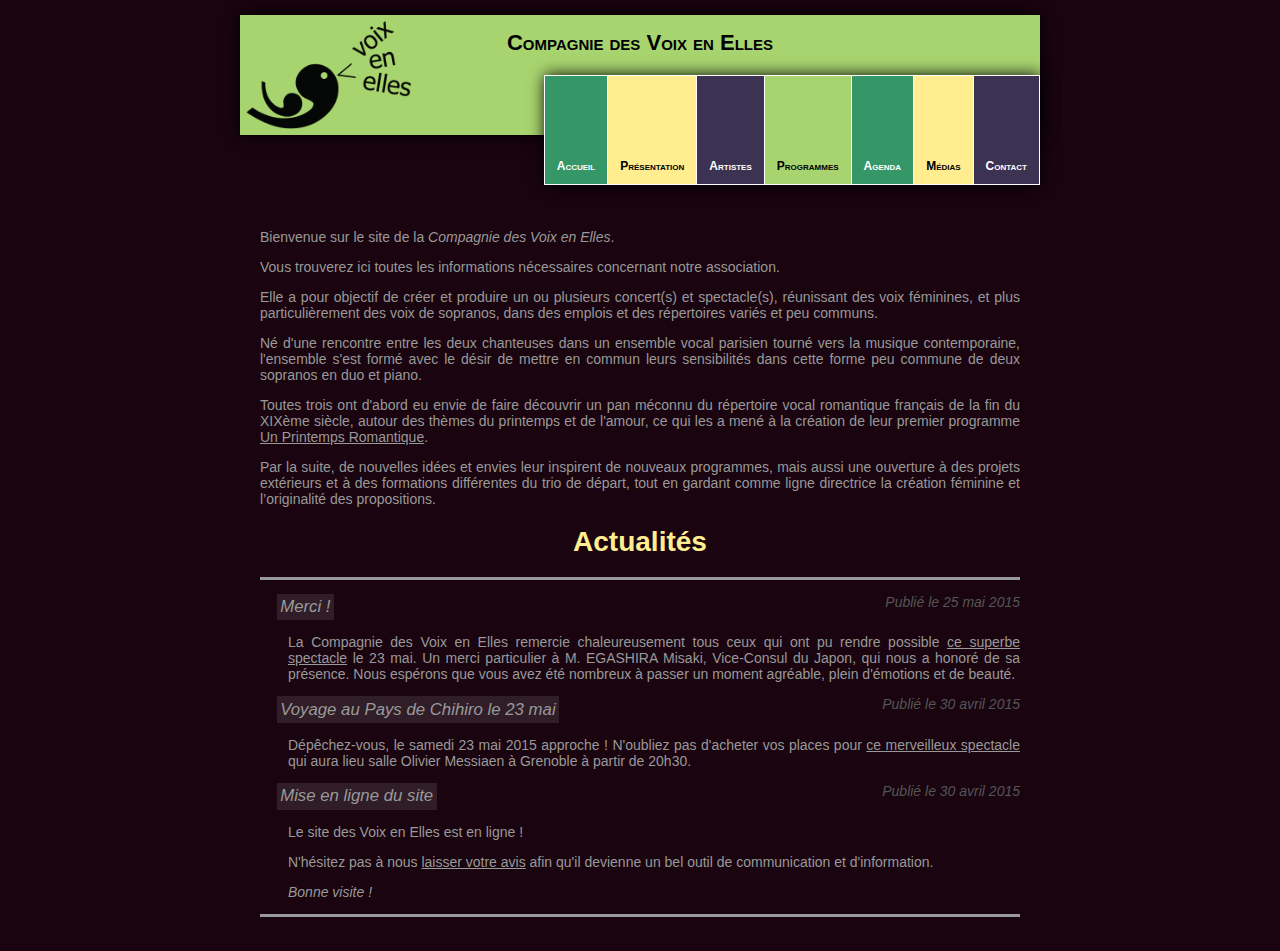
<file: index.html>
<!DOCTYPE html>
<html lang="fr-FR">
<head>
	<meta charset="UTF-8">
	<meta name="description" content="site de présentation de l'association Compagnie des Voix en Elles" />
	<meta name="author" content="Lionel Orry" />
	<meta name="keywords" content="Voix en Elles,association,musique,chant,lyrique,piano" />
	<title>Compagnie des Voix en Elles</title>
	<link rel="stylesheet" href="default.css" />
	<style type="text/css">
	</style>
	<script>
  (function(i,s,o,g,r,a,m){i['GoogleAnalyticsObject']=r;i[r]=i[r]||function(){
  (i[r].q=i[r].q||[]).push(arguments)},i[r].l=1*new Date();a=s.createElement(o),
  m=s.getElementsByTagName(o)[0];a.async=1;a.src=g;m.parentNode.insertBefore(a,m)
  })(window,document,'script','//www.google-analytics.com/analytics.js','ga');

  ga('create', 'UA-12624015-3', 'auto');
  ga('send', 'pageview');
	</script>
</head>
<body>
	<header class="menu">
		<a href="index.html"><img id="logo" src="logo_vee.png" alt="Logo VoixEnElles"></a>
		<nav>
			<a id="menu-1" href="index.html">Accueil</a>
			<a id="menu-2" href="presentation.html">Présentation</a>
			<a id="menu-3" href="artistes.html">Artistes</a>
			<a id="menu-4" href="programmes.html">Programmes</a>
			<a id="menu-5" href="agenda.html">Agenda</a>
			<a id="menu-6" href="medias.html">Médias</a>
			<a id="menu-7" href="contact.html">Contact</a>
		</nav>
		<p>Compagnie des Voix en Elles</p>
	</header>
	<div class="container">
		<section>
			<p>Bienvenue sur le site de la <em>Compagnie des Voix en Elles</em>.</p>
			<p>Vous trouverez ici toutes les informations nécessaires concernant notre association.</p>
			<p>Elle a pour objectif de créer et produire un ou plusieurs concert(s)
			et spectacle(s), réunissant des voix féminines, et plus particulièrement des voix
			de sopranos, dans des emplois et des répertoires variés et peu communs.</p>
			<p>Né d'une rencontre entre les deux chanteuses dans un ensemble vocal parisien
			tourné vers la musique contemporaine, l'ensemble s'est formé avec le désir
			de mettre en commun leurs sensibilités dans cette forme peu commune de
			deux sopranos en duo et piano.</p>
			<p>Toutes trois ont d'abord eu envie de faire découvrir un pan méconnu du répertoire vocal
			romantique français de la fin du XIXème siècle, autour des thèmes du printemps et de
			l'amour, ce qui les  a mené à la création de leur premier programme
			<a href="programmes.html">Un Printemps Romantique</a>.</p>
			<p>Par la suite, de nouvelles idées et envies leur inspirent de nouveaux programmes,
			mais aussi une ouverture à des projets extérieurs et à des formations différentes
			du trio de départ, tout en gardant comme ligne directrice la création féminine
			et l’originalité des propositions.</p>

		</section>
		<section class="news">
		<h1>Actualités</h1>
			<hr />
			<article>
				<div class="newstitle">Merci !</div>
				<span class="date">Publié le 25 mai 2015</span>
				<p>La Compagnie des Voix en Elles remercie chaleureusement tous ceux qui ont pu
				rendre possible <a href="agenda.html#chihiro-2015">ce superbe spectacle</a> le 23 mai.
				Un merci particulier à M. EGASHIRA Misaki, Vice-Consul du Japon, qui nous a honoré de
				sa présence. Nous espérons que vous avez été nombreux à passer un moment agréable,
				plein d'émotions et de beauté.
				</p>
			</article>
			<article>
				<div class="newstitle">Voyage au Pays de Chihiro le 23 mai</div>
				<span class="date">Publié le 30 avril 2015</span>
				<p>Dépêchez-vous, le samedi 23 mai 2015 approche ! N'oubliez pas d'acheter
				vos places pour <a href="agenda.html#chihiro-2015">ce merveilleux spectacle</a> qui aura
				lieu salle Olivier Messiaen à Grenoble à partir de 20h30.
				</p>
			</article>
			<article>
				<div class="newstitle">Mise en ligne du site</div>
				<span class="date">Publié le 30 avril 2015</span>
				<p>Le site des Voix en Elles est en ligne !</p>
				<p>N'hésitez pas à nous <a href="contact.html">laisser votre avis</a>
				afin qu'il devienne un bel outil de communication et d'information.</p>
				<p><em>Bonne visite !</em></p>
			</article>
			<hr />
		</section>
		<aside>
		</aside>
	</div>
</body>
</html>
</file>
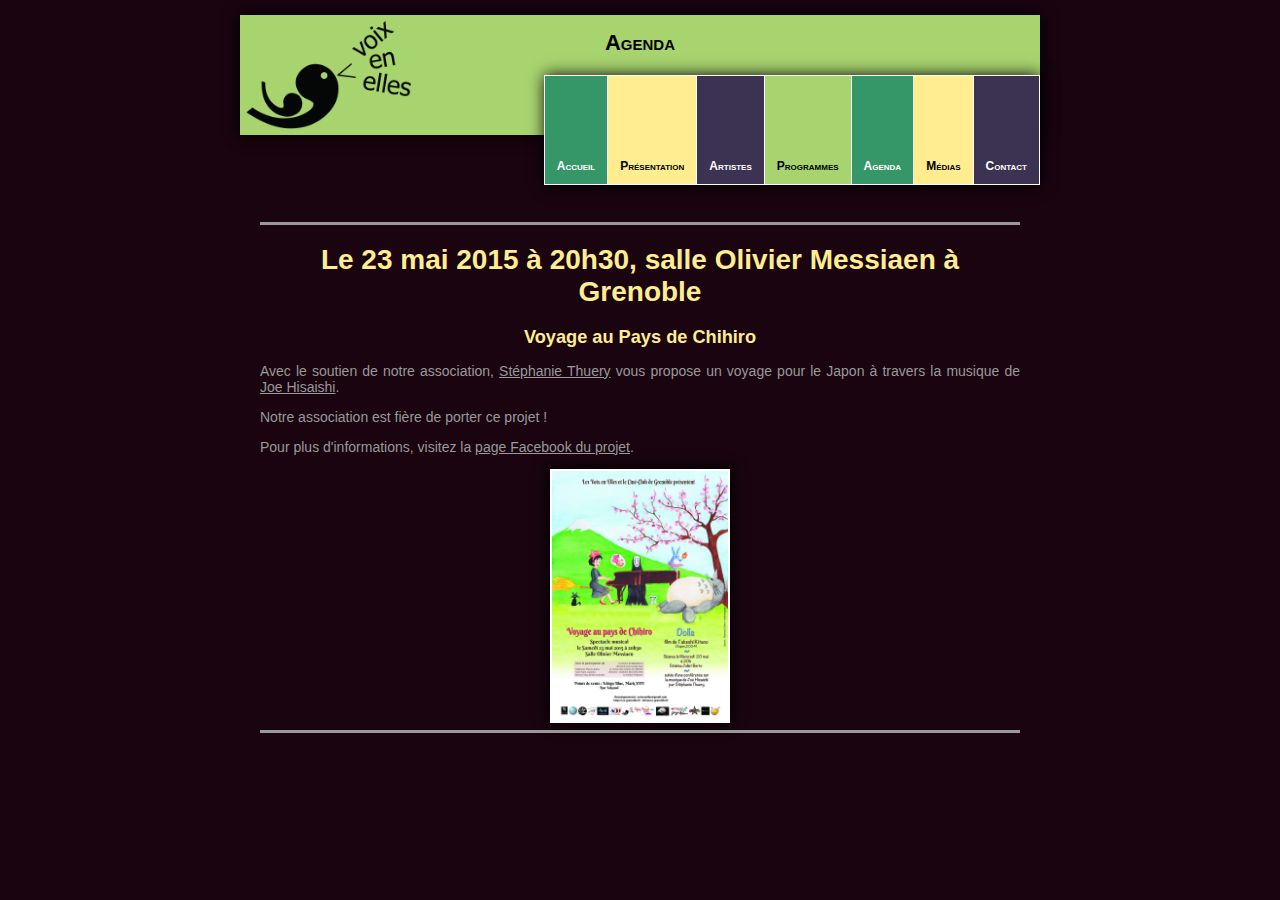
<file: agenda.html>
<!DOCTYPE html>
<html lang="fr-FR">
<head>
	<meta charset="UTF-8">
	<meta name="description" content="site de présentation de l'association Compagnie des Voix en Elles" />
	<meta name="author" content="Lionel Orry" />
	<meta name="keywords" content="Voix en Elles,association,musique,chant,lyrique,piano" />
	<title>Compagnie des Voix en Elles - Agenda</title>
	<link rel="stylesheet" href="default.css" />
	<style type="text/css">
	</style>
	<script>
  (function(i,s,o,g,r,a,m){i['GoogleAnalyticsObject']=r;i[r]=i[r]||function(){
  (i[r].q=i[r].q||[]).push(arguments)},i[r].l=1*new Date();a=s.createElement(o),
  m=s.getElementsByTagName(o)[0];a.async=1;a.src=g;m.parentNode.insertBefore(a,m)
  })(window,document,'script','//www.google-analytics.com/analytics.js','ga');

  ga('create', 'UA-12624015-3', 'auto');
  ga('send', 'pageview');
	</script>
</head>
<body>
	<header class="menu">
		<a href="index.html"><img id="logo" src="logo_vee.png" alt="Logo VoixEnElles"></a>
		<nav>
			<a id="menu-1" href="index.html">Accueil</a>
			<a id="menu-2" href="presentation.html">Présentation</a>
			<a id="menu-3" href="artistes.html">Artistes</a>
			<a id="menu-4" href="programmes.html">Programmes</a>
			<a id="menu-5" href="agenda.html">Agenda</a>
			<a id="menu-6" href="medias.html">Médias</a>
			<a id="menu-7" href="contact.html">Contact</a>
		</nav>
		<p>Agenda</p>
	</header>
	<div class="container">
		<section>
			<hr>
			<article id="chihiro-2015">
				<h1>Le 23 mai 2015 à 20h30, salle Olivier Messiaen à Grenoble</h1>
				<h2>Voyage au Pays de Chihiro</h2>
				Avec le soutien de notre association, <a href="artistes.html#stephanie">Stéphanie Thuery</a>
				vous propose un voyage pour le Japon à travers la musique de
				<a href="http://fr.wikipedia.org/wiki/Joe_Hisaishi">Joe Hisaishi</a>.</p>
				<p>Notre association est fière de porter ce projet !</p>
				<p>Pour plus d'informations, visitez la
				<a href="https://www.facebook.com/voyageaupaysdechihiro">page Facebook du projet</a>.</p>
				<a href="affiche_chihiro.jpg"><img src="affiche_chihiro.jpg" alt="Voyage au Pays de Chihiro, affiche"
					class="affiche" style="height:250px"></a>
			</article>
			<hr>
		</section>
		<!--<aside>
		</aside>-->
	</div>
</body>
</html>
</file>
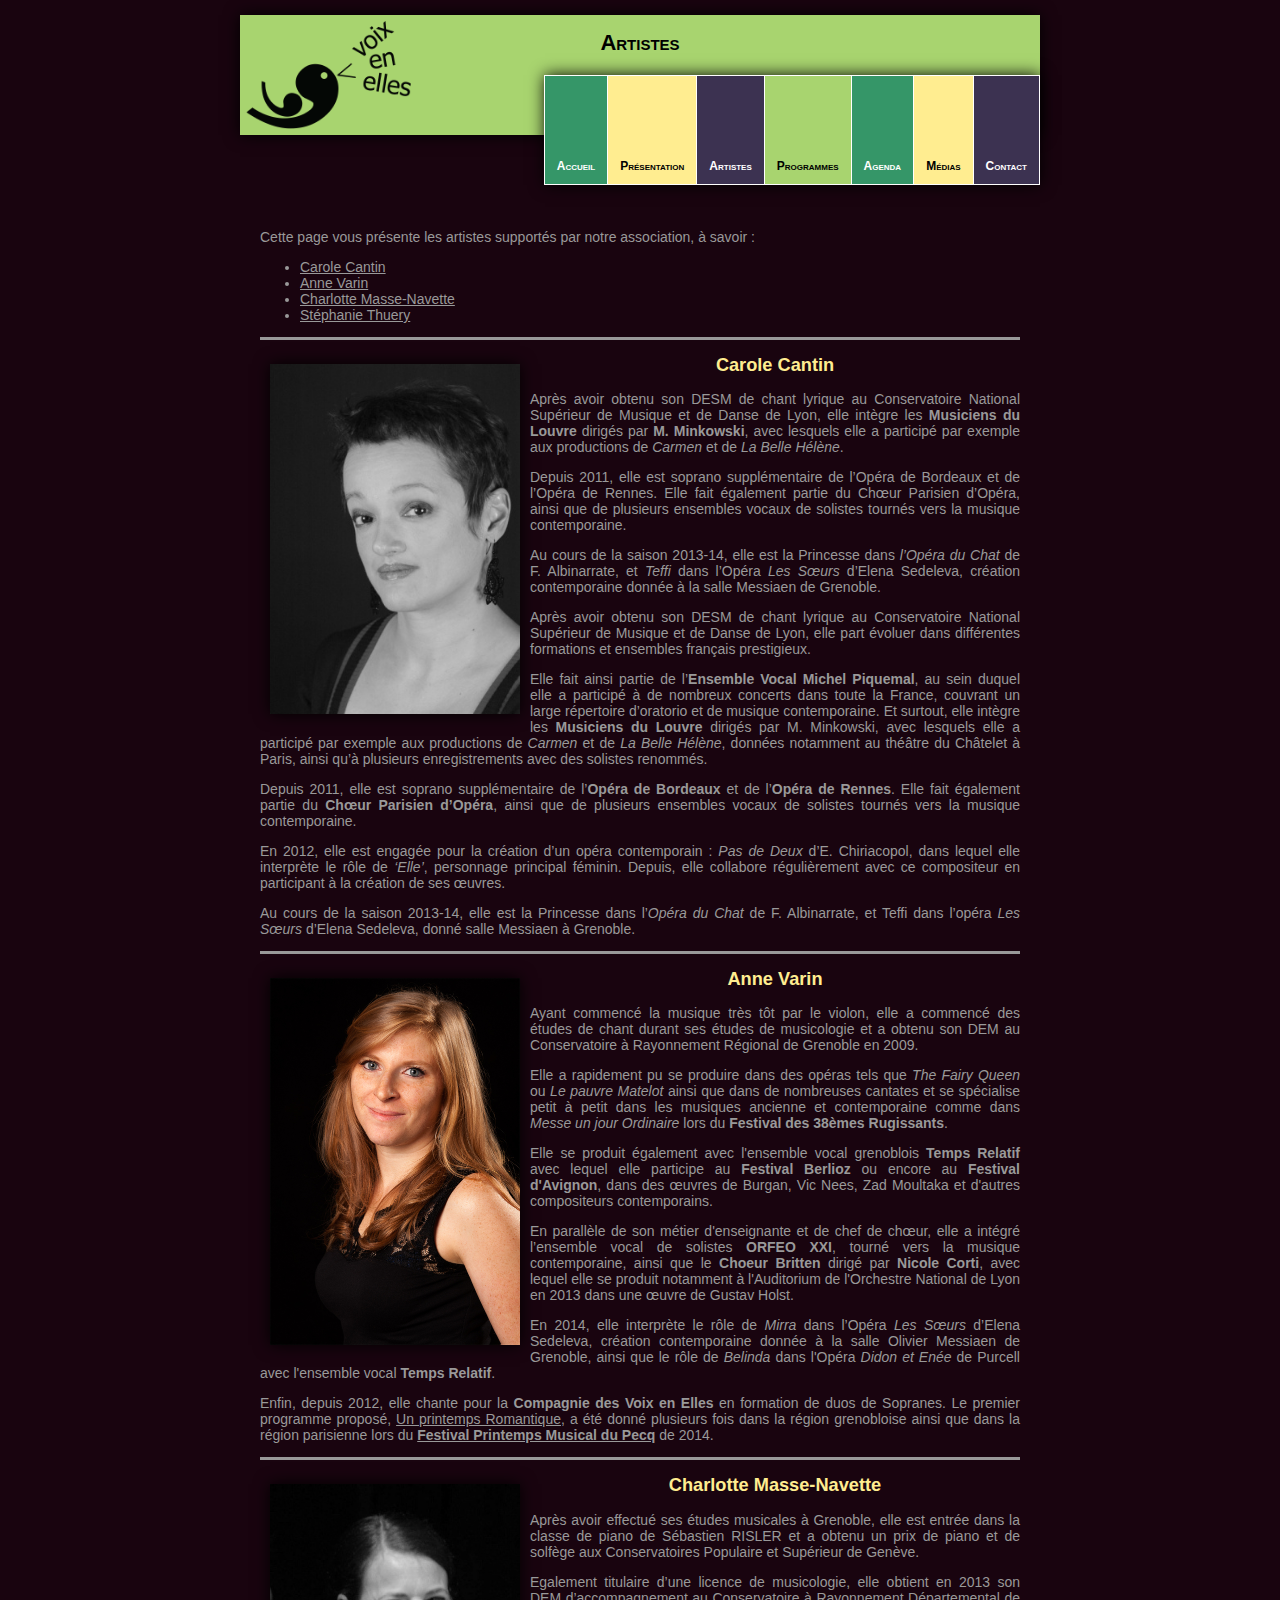
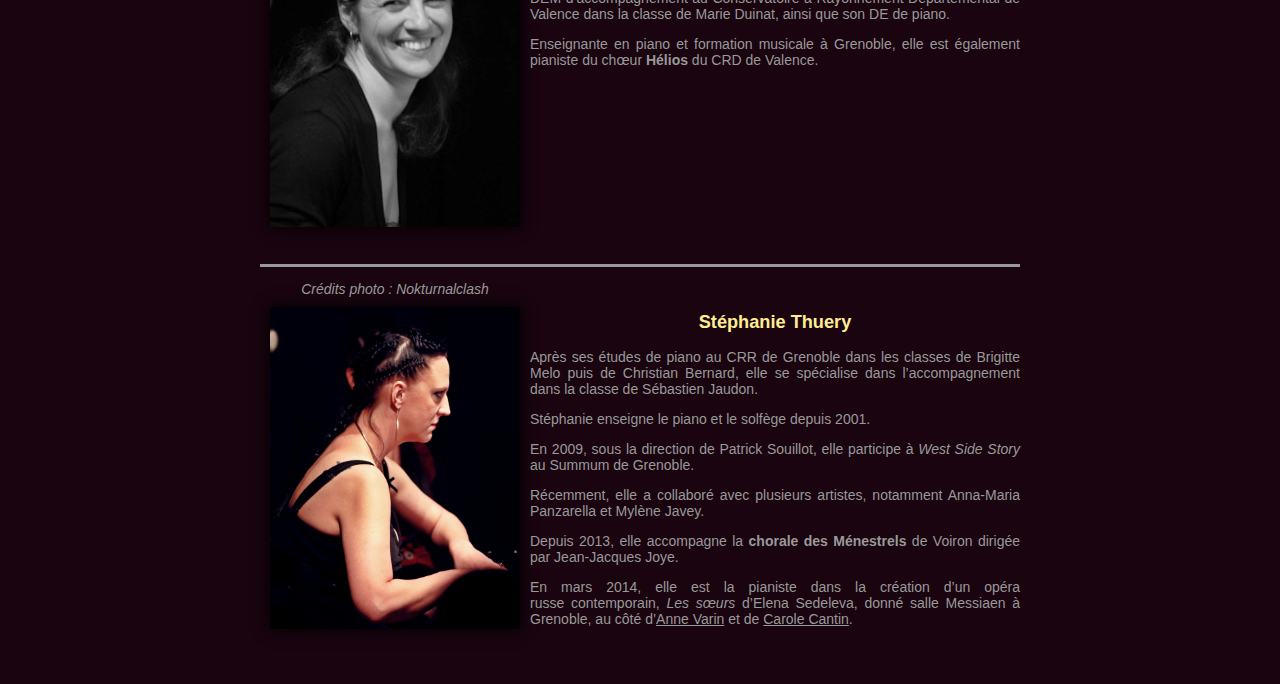
<file: artistes.html>
<!DOCTYPE html>
<html lang="fr-FR">
<head>
	<meta charset="UTF-8">
	<meta name="description" content="site de présentation de l'association Compagnie des Voix en Elles" />
	<meta name="author" content="Lionel Orry" />
	<meta name="keywords" content="Voix en Elles,association,musique,chant,lyrique,piano" />
	<title>Compagnie des Voix en Elles - Artistes</title>
	<link rel="stylesheet" href="default.css" />
	<style type="text/css">
	</style>
	<script>
  (function(i,s,o,g,r,a,m){i['GoogleAnalyticsObject']=r;i[r]=i[r]||function(){
  (i[r].q=i[r].q||[]).push(arguments)},i[r].l=1*new Date();a=s.createElement(o),
  m=s.getElementsByTagName(o)[0];a.async=1;a.src=g;m.parentNode.insertBefore(a,m)
  })(window,document,'script','//www.google-analytics.com/analytics.js','ga');

  ga('create', 'UA-12624015-3', 'auto');
  ga('send', 'pageview');
	</script>
</head>
<body>
	<header class="menu">
		<a href="index.html"><img id="logo" src="logo_vee.png" alt="Logo VoixEnElles"></a>
		<nav>
			<a id="menu-1" href="index.html">Accueil</a>
			<a id="menu-2" href="presentation.html">Présentation</a>
			<a id="menu-3" href="artistes.html">Artistes</a>
			<a id="menu-4" href="programmes.html">Programmes</a>
			<a id="menu-5" href="agenda.html">Agenda</a>
			<a id="menu-6" href="medias.html">Médias</a>
			<a id="menu-7" href="contact.html">Contact</a>
		</nav>
		<p>Artistes</p>
	</header>
	<div class="container">
		<section>
			<p>Cette page vous présente les artistes supportés par notre association, à savoir :</p>
			<ul>
				<li><a href="#carole">Carole Cantin</a></li>
				<li><a href="#anne">Anne Varin</a></li>
				<li><a href="#charlotte">Charlotte Masse-Navette</a></li>
				<li><a href="#stephanie">Stéphanie Thuery</a></li>
			</ul>
			<article id="carole" class="artiste">
				<hr />
				<img class="portrait" src="CaroleCantinPortrait.jpg" alt="portrait de Carole Cantin"/>
				<h2>Carole Cantin</h2>
				<p>Après avoir obtenu son DESM de chant lyrique au Conservatoire
				National Supérieur de Musique et de Danse de Lyon, elle intègre
				les <strong>Musiciens du Louvre</strong> dirigés par <strong>M. Minkowski</strong>,
				avec lesquels elle a participé par exemple aux productions de <em>Carmen</em>
				et de <em>La Belle Hélène</em>.</p>
				<p>Depuis 2011, elle est soprano supplémentaire de l’Opéra de Bordeaux et de
				l’Opéra de Rennes. Elle fait également partie du Chœur Parisien d’Opéra, ainsi
				que de plusieurs ensembles vocaux de solistes tournés vers la musique contemporaine.</p>
				<p>Au cours de la saison 2013-14, elle est la Princesse dans <em>l’Opéra du Chat</em>
				de F. Albinarrate, et <em>Teffi</em> dans l’Opéra <em>Les Sœurs</em> d’Elena Sedeleva,
				création contemporaine donnée à la salle Messiaen de Grenoble.</p>

				<p>Après avoir obtenu son DESM de chant lyrique au Conservatoire
				National Supérieur de Musique et de Danse de Lyon, elle part évoluer
				dans différentes formations et ensembles français prestigieux.</p>
				<p>Elle fait ainsi partie de l’<strong>Ensemble Vocal Michel Piquemal</strong>,
				au sein duquel elle a participé à de nombreux concerts dans toute la France,
				couvrant un large répertoire d’oratorio et de musique contemporaine.
				Et surtout, elle intègre les <strong>Musiciens du Louvre</strong> dirigés par
				M. Minkowski, avec lesquels elle a participé par exemple aux productions
				de <em>Carmen</em> et de <em>La Belle Hélène</em>, données notamment au théâtre
				du Châtelet à Paris, ainsi qu’à plusieurs enregistrements avec des solistes renommés.</p>
				<p>Depuis 2011, elle est soprano supplémentaire de l’<strong>Opéra de Bordeaux</strong>
				et de l’<strong>Opéra de Rennes</strong>. Elle fait également partie du
				<strong>Chœur Parisien d’Opéra</strong>, ainsi que de plusieurs ensembles vocaux de
				solistes tournés vers la musique contemporaine.</p>
				<p>En 2012, elle est engagée pour la création d’un opéra contemporain :
				<em>Pas de Deux</em> d’E. Chiriacopol, dans lequel elle interprète le rôle de <em>‘Elle’</em>,
				personnage principal féminin. Depuis, elle collabore régulièrement avec ce
				compositeur en participant à la création de ses œuvres.</p>
				<p>Au cours de la saison 2013-14, elle est la Princesse dans l’<em>Opéra du Chat</em>
				de F. Albinarrate, et Teffi dans l’opéra <em>Les Sœurs</em> d’Elena Sedeleva,
				donné salle Messiaen à Grenoble.</p>
			</article>
			<article id="anne" class="artiste">
				<hr />
				<img class="portrait" src="AnneVarinPortrait.jpg" alt="portrait d'Anne Varin"/>
				<h2>Anne Varin</h2>
				<p>Ayant commencé la musique très tôt par le violon, elle a commencé des études
				de chant durant ses études de musicologie et a obtenu son DEM au Conservatoire
				à Rayonnement Régional de Grenoble en 2009.</p>

				<p>Elle a rapidement pu se produire dans des opéras tels que <em>The Fairy Queen</em>
				ou <em>Le pauvre Matelot</em> ainsi que dans de nombreuses cantates et se spécialise
				petit à petit dans les musiques ancienne et contemporaine comme dans
				<em>Messe un jour Ordinaire</em> lors du <strong>Festival des 38èmes Rugissants</strong>.</p>

				<p>Elle se produit également avec l'ensemble vocal grenoblois <strong>Temps Relatif</strong>
				avec lequel elle participe au <strong>Festival Berlioz</strong> ou encore au
				<strong>Festival d'Avignon</strong>, dans des œuvres de Burgan, Vic Nees, Zad Moultaka
				et d'autres compositeurs contemporains.</p>

				<p>En parallèle de son métier d'enseignante et de chef de chœur, elle a intégré
				l’ensemble vocal de solistes <strong>ORFEO XXI</strong>, tourné vers la musique contemporaine,
				ainsi que le <strong>Choeur Britten</strong> dirigé par <strong>Nicole Corti</strong>,
				avec lequel elle se produit notamment à l'Auditorium de l'Orchestre National de Lyon
				en 2013 dans une œuvre de Gustav Holst.</p>

				<p>En 2014, elle interprète le rôle de <em>Mirra</em> dans l’Opéra <em>Les Sœurs</em>
				d’Elena Sedeleva, création contemporaine donnée à la salle Olivier Messiaen de Grenoble,
				ainsi que le rôle de <em>Belinda</em> dans l'Opéra <em>Didon et Enée</em> de Purcell
				avec l'ensemble vocal <strong>Temps Relatif</strong>.</p>

				<p>Enfin, depuis 2012, elle chante pour la <strong>Compagnie des Voix en Elles</strong>
				en formation de duos de Sopranes. Le premier programme proposé,
				<a href="programmes.html">Un printemps Romantique</a>,
				a été donné plusieurs fois dans la région grenobloise ainsi que dans
				la région parisienne lors du
				<a href="http://www.printemps-musical.com/article.asp?annee=2014&article=romantique.htm&titre=Un%20Printemps%20romantique&img1=romantique.gif"><strong>Festival Printemps Musical du Pecq</strong></a> de 2014.</p>
			</article>
			<article id="charlotte" class="artiste">
				<hr />
				<img class="portrait" src="CharlotteMasseNavettePortrait.jpg" alt="portrait de Charlotte Masse-Navette"/>
				<h2>Charlotte Masse-Navette</h2>
				<p>Après avoir effectué ses études musicales à Grenoble, elle est entrée
				dans la classe de piano de Sébastien RISLER et a obtenu un prix de piano
				et de solfège aux Conservatoires Populaire et Supérieur de Genève.</p>
				<p>Egalement titulaire d’une licence de musicologie, elle obtient en 2013
				son DEM d’accompagnement au Conservatoire à Rayonnement Départemental de Valence
				dans la classe de Marie Duinat, ainsi que son DE de piano.</p>
				<p>Enseignante en piano et formation musicale à Grenoble, elle est également
				pianiste du chœur <strong>Hélios</strong> du CRD de Valence.</p>
			</article>
			<article id="stephanie" class="artiste">
				<hr />
				<div class="credits">Crédits photo : Nokturnalclash</div>
				<img class="portrait" src="StephanieThueryPortrait.jpg" alt="portrait de Stéphanie Thuery" />
				<h2>Stéphanie Thuery</h2>
				<p>Après ses études de piano au CRR de Grenoble dans les classes de Brigitte Melo
				puis de Christian Bernard, elle se spécialise dans l’accompagnement
				dans la classe de Sébastien Jaudon.</p>
				<p>Stéphanie enseigne le piano et le solfège depuis 2001.</p>
				<p>En 2009, sous la direction de Patrick Souillot, elle participe à
				<em>West Side Story</em> au Summum de Grenoble.</p>
				<p>Récemment, elle a collaboré avec plusieurs artistes, notamment
				Anna-Maria Panzarella et Mylène Javey.</p>
				<p>Depuis 2013, elle accompagne la <strong>chorale des Ménestrels</strong>
				de Voiron dirigée par Jean-Jacques Joye.</p>
				<p>En mars 2014, elle est la pianiste dans la création d’un opéra russe contemporain,
				<em>Les sœurs</em> d’Elena Sedeleva, donné salle Messiaen à Grenoble, au côté
				d’<a href="#anne">Anne Varin</a> et de <a href="#carole">Carole Cantin</a>.
			</article>
		</section>
		<!--<aside>
		</aside>-->
	</div>
</body>
</html>
</file>
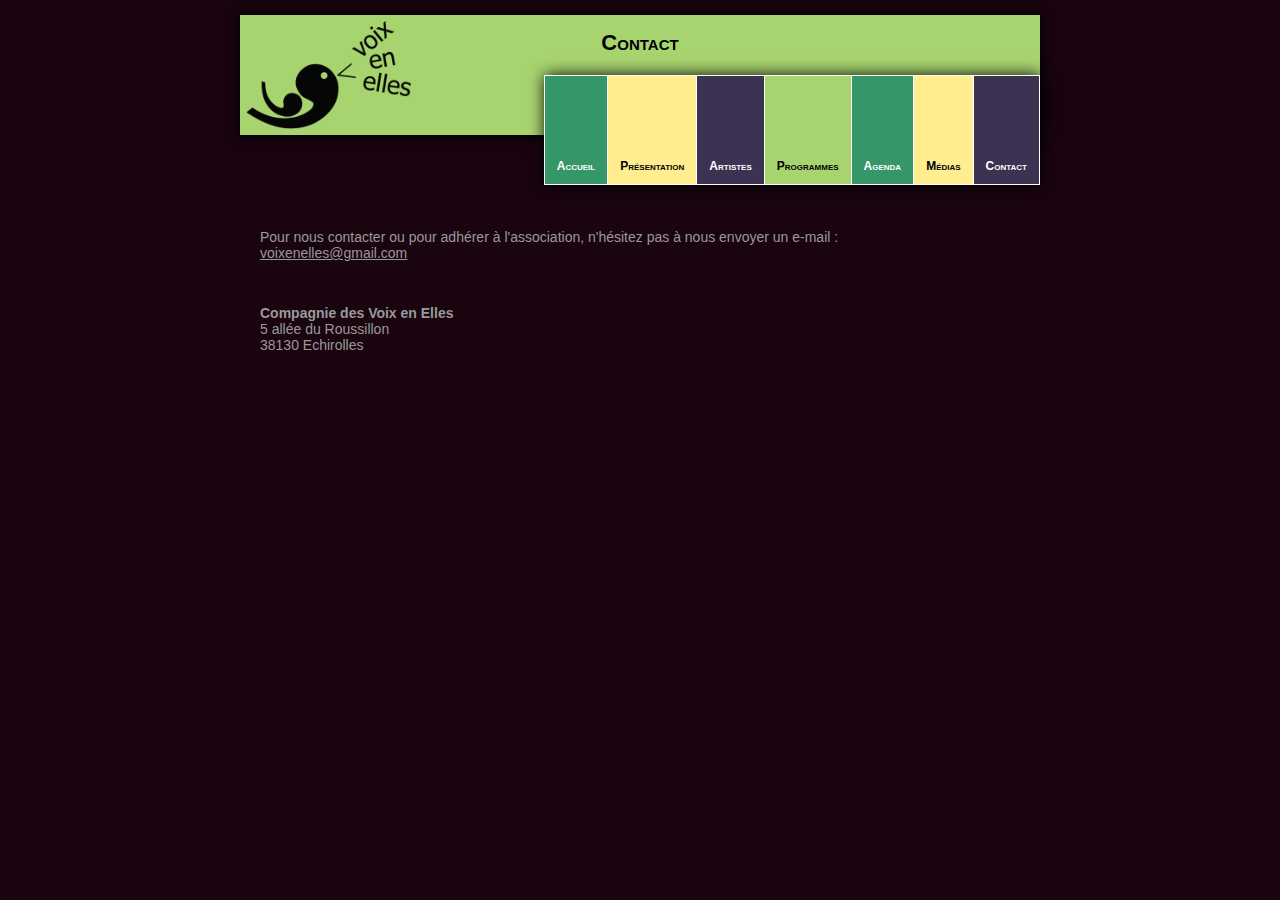
<file: contact.html>
<!DOCTYPE html>
<html lang="fr-FR">
<head>
	<meta charset="UTF-8">
	<meta name="description" content="site de présentation de l'association Compagnie des Voix en Elles" />
	<meta name="author" content="Lionel Orry" />
	<meta name="keywords" content="Voix en Elles,association,musique,chant,lyrique,piano" />
	<title>Compagnie des Voix en Elles - Contact</title>
	<link rel="stylesheet" href="default.css" />
	<style type="text/css">
	</style>
	<script>
  (function(i,s,o,g,r,a,m){i['GoogleAnalyticsObject']=r;i[r]=i[r]||function(){
  (i[r].q=i[r].q||[]).push(arguments)},i[r].l=1*new Date();a=s.createElement(o),
  m=s.getElementsByTagName(o)[0];a.async=1;a.src=g;m.parentNode.insertBefore(a,m)
  })(window,document,'script','//www.google-analytics.com/analytics.js','ga');

  ga('create', 'UA-12624015-3', 'auto');
  ga('send', 'pageview');
	</script>
</head>
<body>
	<header class="menu">
		<a href="index.html"><img id="logo" src="logo_vee.png" alt="Logo VoixEnElles"></a>
		<nav>
			<a id="menu-1" href="index.html">Accueil</a>
			<a id="menu-2" href="presentation.html">Présentation</a>
			<a id="menu-3" href="artistes.html">Artistes</a>
			<a id="menu-4" href="programmes.html">Programmes</a>
			<a id="menu-5" href="agenda.html">Agenda</a>
			<a id="menu-6" href="medias.html">Médias</a>
			<a id="menu-7" href="contact.html">Contact</a>
		</nav>
		<p>Contact</p>
	</header>
	<div class="container">
		<section>
			<p>Pour nous contacter ou pour adhérer à l'association, n'hésitez pas à nous envoyer un e-mail :<br><a id="addr"></a></p>
			<br>
			<p><strong>Compagnie des Voix en Elles</strong><br>
			5 allée du Roussillon<br>
			38130 Echirolles
			</p>
		</section>
		<!--<aside>
		</aside>-->
	</div>
	<script type="text/javascript">
		var a="Z21haWwuY29t",b="QA==",c="dm9peGVuZWxsZXM=",d="bWFpbHRvOg==";
		var e=atob(c)+atob(b)+atob(a);
		var f=document.getElementById('addr');
		f.href=atob(d)+e;f.innerHTML=e;
	</script>
</body>
</html>
</file>
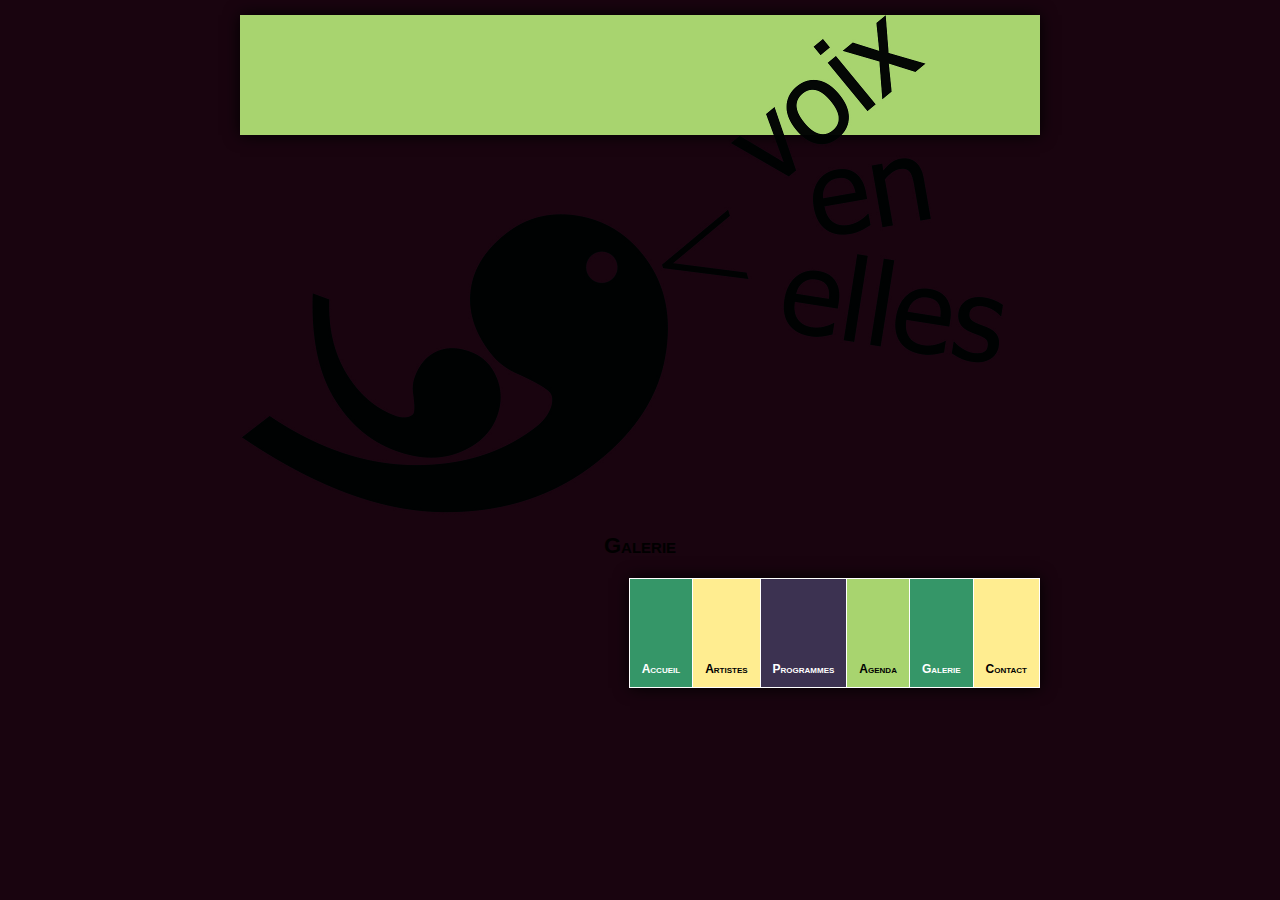
<file: galerie.html>
<!DOCTYPE html>
<html>
<head>
	<title>Compagnie des Voix en Elles - Galerie</title>
	<meta charset="UTF-8">
	<link rel="stylesheet" href="default.css" />
	<style type="text/css">
	</style>
</head>
<body>
	<header class="menu">
		<img id="logo" src="logo_vee.png" alt="Logo VoixEnElles">
		<nav>
			<a id="menu-1" href="index.html">Accueil</a>
			<a id="menu-2" href="artistes.html">Artistes</a>
			<a id="menu-3" href="programmes.html">Programmes</a>
			<a id="menu-4" href="agenda.html">Agenda</a>
			<a id="menu-5" href="galerie.html">Galerie</a>
			<a id="menu-6" href="contact.html">Contact</a>
		</nav>
		<p>Galerie</p>
	</header>
	<div class="container">
		<article>
			
		</article>
		<!--<aside>
		</aside>-->
	</div>
</body>
</html>
</file>
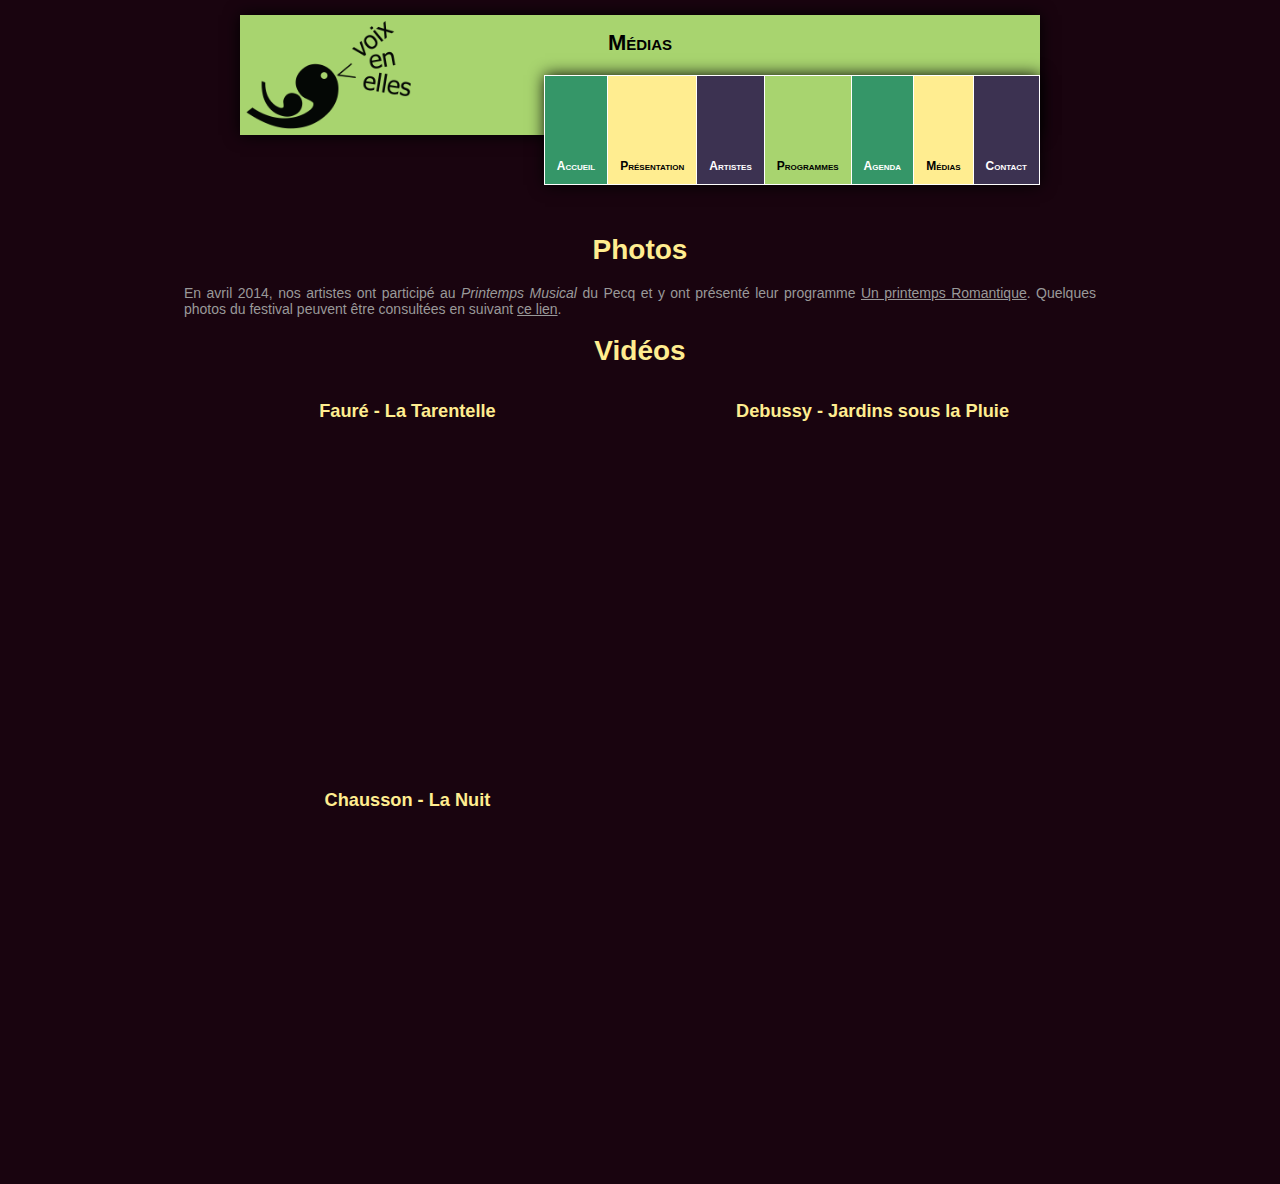
<file: medias.html>
<!DOCTYPE html>
<html lang="fr-FR">
<head>
	<meta charset="UTF-8">
	<meta name="description" content="site de présentation de l'association Compagnie des Voix en Elles" />
	<meta name="author" content="Lionel Orry" />
	<meta name="keywords" content="Voix en Elles,association,musique,chant,lyrique,piano" />
	<title>Compagnie des Voix en Elles - Médias</title>
	<link rel="stylesheet" href="default.css" />
	<style type="text/css">
	</style>
	<script>
  (function(i,s,o,g,r,a,m){i['GoogleAnalyticsObject']=r;i[r]=i[r]||function(){
  (i[r].q=i[r].q||[]).push(arguments)},i[r].l=1*new Date();a=s.createElement(o),
  m=s.getElementsByTagName(o)[0];a.async=1;a.src=g;m.parentNode.insertBefore(a,m)
  })(window,document,'script','//www.google-analytics.com/analytics.js','ga');

  ga('create', 'UA-12624015-3', 'auto');
  ga('send', 'pageview');
	</script>
</head>
<body>
	<header class="menu">
		<a href="index.html"><img id="logo" src="logo_vee.png" alt="Logo VoixEnElles"></a>
		<nav>
			<a id="menu-1" href="index.html">Accueil</a>
			<a id="menu-2" href="presentation.html">Présentation</a>
			<a id="menu-3" href="artistes.html">Artistes</a>
			<a id="menu-4" href="programmes.html">Programmes</a>
			<a id="menu-5" href="agenda.html">Agenda</a>
			<a id="menu-6" href="medias.html">Médias</a>
			<a id="menu-7" href="contact.html">Contact</a>
		</nav>
		<p>Médias</p>
	</header>
	<div class="container">
		<section class="medias">
			<h1>Photos</h1>
			<p>En avril 2014, nos artistes ont participé au <em>Printemps Musical</em> du Pecq
			et y ont présenté leur programme <a href="http://printempsromantique.github.io">Un printemps Romantique</a>.
			Quelques photos du festival peuvent être consultées en suivant
			<a href="http://www.ville-lepecq.fr/imagecatalogue/slideshow2/552">ce lien</a>.
		</section>
		<section class="medias">
			<h1>Vidéos</h1>
			<article class="media">
				<h2>Fauré - La Tarentelle</h2>
				<iframe width="420" height="315" src="https://www.youtube.com/embed/ae2EGMINPO8" frameborder="0" allowfullscreen></iframe>
			</article>
			<article class="media">
				<h2>Debussy - Jardins sous la Pluie</h2>
				<iframe width="420" height="315" src="https://www.youtube.com/embed/S3hOrkd6Va8" frameborder="0" allowfullscreen></iframe>
			</article>
			<article class="media">
				<h2>Chausson - La Nuit</h2>
				<iframe width="420" height="315" src="https://www.youtube.com/embed/eKEKuF6LQpY" frameborder="0" allowfullscreen></iframe>
			</article>
		</section>
		<!--<aside>
		</aside>-->
	</div>
</body>
</html>
</file>
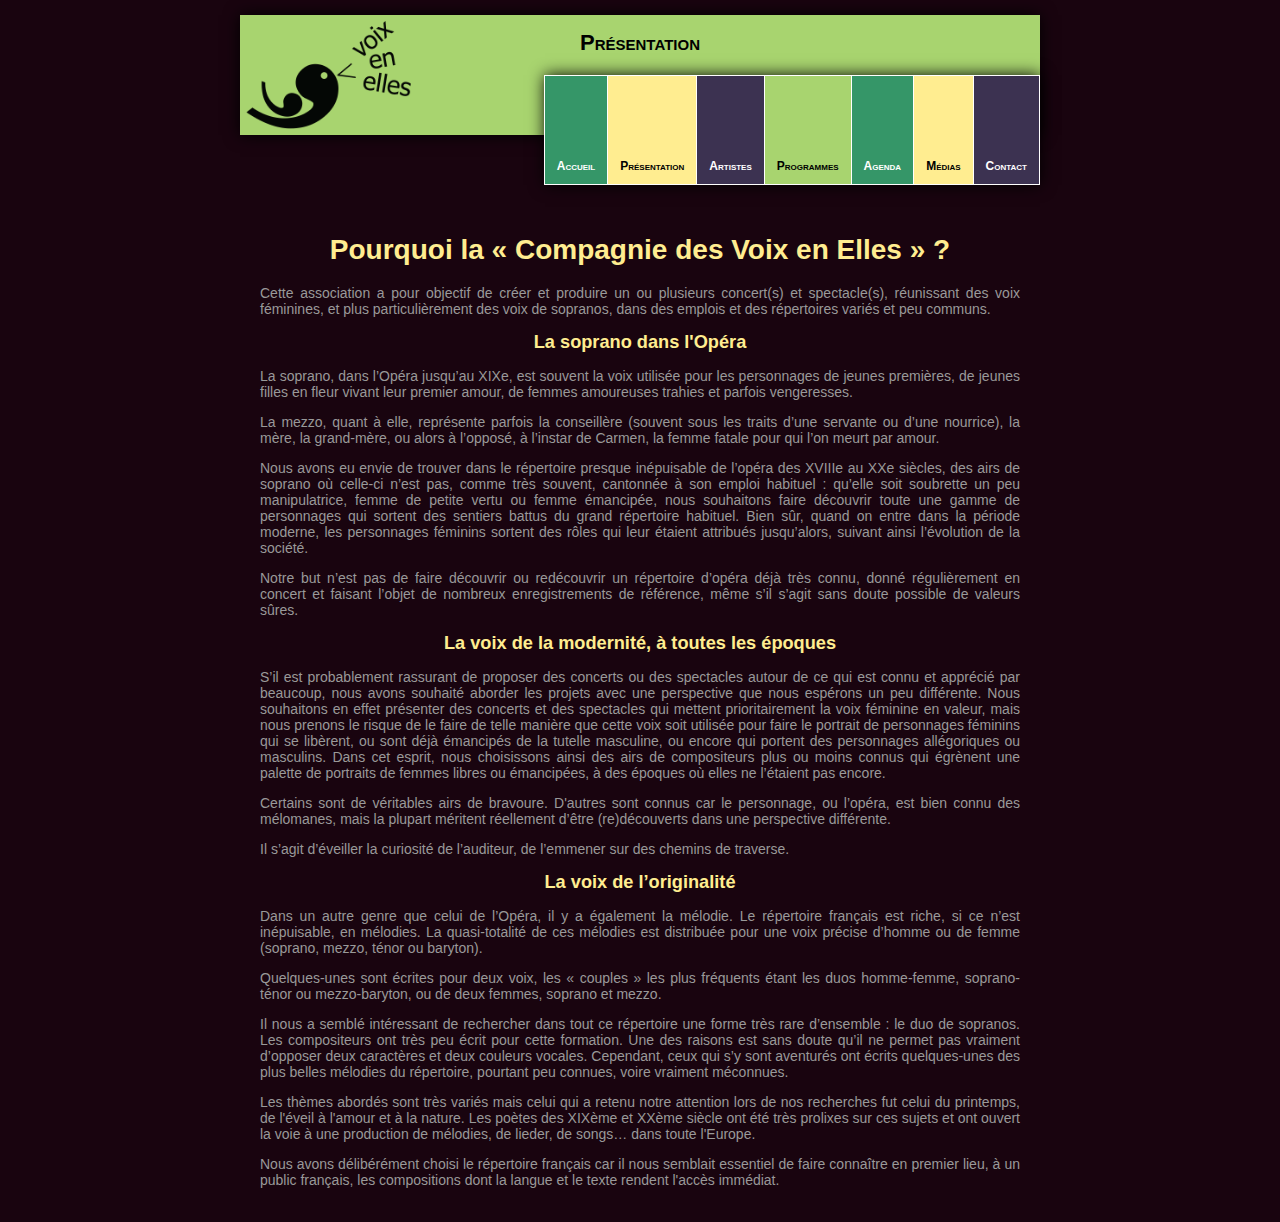
<file: presentation.html>
<!DOCTYPE html>
<html lang="fr-FR">
<head>
	<meta charset="UTF-8">
	<meta name="description" content="site de présentation de l'association Compagnie des Voix en Elles" />
	<meta name="author" content="Lionel Orry" />
	<meta name="keywords" content="Voix en Elles,association,musique,chant,lyrique,piano" />
	<title>Compagnie des Voix en Elles - Présentation</title>
	<link rel="stylesheet" href="default.css" />
	<style type="text/css">
	</style>
	<script>
  (function(i,s,o,g,r,a,m){i['GoogleAnalyticsObject']=r;i[r]=i[r]||function(){
  (i[r].q=i[r].q||[]).push(arguments)},i[r].l=1*new Date();a=s.createElement(o),
  m=s.getElementsByTagName(o)[0];a.async=1;a.src=g;m.parentNode.insertBefore(a,m)
  })(window,document,'script','//www.google-analytics.com/analytics.js','ga');

  ga('create', 'UA-12624015-3', 'auto');
  ga('send', 'pageview');
	</script>
</head>
<body>
	<header class="menu">
		<a href="index.html"><img id="logo" src="logo_vee.png" alt="Logo VoixEnElles"></a>
		<nav>
			<a id="menu-1" href="index.html">Accueil</a>
			<a id="menu-2" href="presentation.html">Présentation</a>
			<a id="menu-3" href="artistes.html">Artistes</a>
			<a id="menu-4" href="programmes.html">Programmes</a>
			<a id="menu-5" href="agenda.html">Agenda</a>
			<a id="menu-6" href="medias.html">Médias</a>
			<a id="menu-7" href="contact.html">Contact</a>
		</nav>
		<p>Présentation</p>
	</header>
	<div class="container">
		<section>
			<h1>Pourquoi la « Compagnie des Voix en Elles » ?</h1>

			<p>Cette association a pour objectif de créer et produire un ou plusieurs concert(s) et spectacle(s),
			réunissant des voix féminines, et plus particulièrement des voix de sopranos,
			dans des emplois et des répertoires variés et peu communs.</p>

			<h2>La soprano dans l'Opéra</h2>

			<p>La soprano, dans l’Opéra jusqu’au XIXe, est souvent la voix utilisée pour les personnages
			de jeunes premières, de jeunes filles en fleur vivant leur premier amour, de femmes amoureuses
			trahies et parfois vengeresses.</p>

			<p>La mezzo, quant à elle, représente parfois la conseillère (souvent sous les traits
			d’une servante ou d’une nourrice), la mère, la grand-mère, ou alors à l’opposé,
			à l’instar de Carmen, la femme fatale pour qui l’on meurt par amour.</p>

			<p>Nous avons eu envie de trouver dans le répertoire presque inépuisable de l’opéra des XVIIIe au XXe siècles,
			des airs de soprano où celle-ci n’est pas, comme très souvent, cantonnée à son emploi habituel :
			qu’elle soit soubrette un peu manipulatrice, femme de petite vertu ou femme émancipée,
			nous souhaitons faire découvrir toute une gamme de personnages qui sortent des sentiers battus
			du grand répertoire habituel. Bien sûr, quand on entre dans la période moderne, les personnages féminins
			sortent des rôles qui leur étaient attribués jusqu’alors, suivant ainsi l’évolution de la société.</p>

			<p>Notre but n’est pas de faire découvrir ou redécouvrir un répertoire d’opéra déjà très connu,
			donné régulièrement en concert et faisant l’objet de nombreux enregistrements de référence,
			même s’il s’agit sans doute possible de valeurs sûres.</p>

			<h2>La voix de la modernité, à toutes les époques</h2>

			<p>S’il est probablement rassurant de proposer des concerts ou des spectacles autour
			de ce qui est connu et apprécié par beaucoup, nous avons souhaité aborder les projets
			avec une perspective que nous espérons un peu différente. Nous souhaitons en effet présenter
			des concerts et des spectacles qui mettent prioritairement la voix féminine en valeur,
			mais nous prenons le risque de le faire de telle manière que cette voix soit utilisée
			pour faire le portrait de personnages féminins qui se libèrent, ou sont déjà émancipés
			de la tutelle masculine, ou encore qui portent des personnages allégoriques ou masculins.
			Dans cet esprit, nous choisissons ainsi des airs de compositeurs plus ou moins connus
			qui égrènent une palette de portraits de femmes libres ou émancipées, à des époques
			où elles ne l’étaient pas encore.</p>

			<p>Certains sont de véritables airs de bravoure. D'autres sont connus car le personnage,
			ou l’opéra, est bien connu des mélomanes, mais la plupart méritent réellement d’être
			(re)découverts dans une perspective différente.</p>

			<p>Il s’agit d’éveiller la curiosité de l’auditeur, de l’emmener sur des chemins de traverse.

			<h2>La voix de l’originalité</h2>

			<p>Dans un autre genre que celui de l’Opéra, il y a également la mélodie.
			Le répertoire français est riche, si ce n’est inépuisable, en mélodies.
			La quasi-totalité de ces mélodies est distribuée pour une voix précise
			d’homme ou de femme (soprano, mezzo, ténor ou baryton).</p>

			<p>Quelques-unes sont écrites pour deux voix, les « couples » les plus fréquents
			étant les duos homme-femme, soprano-ténor ou mezzo-baryton, ou de deux femmes,
			soprano et mezzo.</p>

			<p>Il nous a semblé intéressant de rechercher dans tout ce répertoire une forme
			très rare d’ensemble : le duo de sopranos. Les compositeurs ont très peu écrit
			pour cette formation. Une des raisons est sans doute qu’il ne permet pas vraiment
			d’opposer deux caractères et deux couleurs vocales. Cependant, ceux qui s’y sont
			aventurés ont écrits quelques-unes des plus belles mélodies du répertoire,
			pourtant peu connues, voire vraiment méconnues.</p>

			<p>Les thèmes abordés sont très variés mais celui qui a retenu notre attention
			lors de nos recherches fut celui du printemps, de l'éveil à l'amour et à la nature.
			Les poètes des XIXème et XXème siècle ont été très prolixes sur ces sujets et ont
			ouvert la voie à une production de mélodies, de lieder, de songs… dans toute l'Europe.</p>

			<p>Nous avons délibérément choisi le répertoire français car il nous semblait essentiel
			de faire connaître en premier lieu, à un public français, les compositions dont
			la langue et le texte rendent l'accès immédiat.</p>
		</section>
		<aside>
		</aside>
	</div>
</body>
</html>
</file>
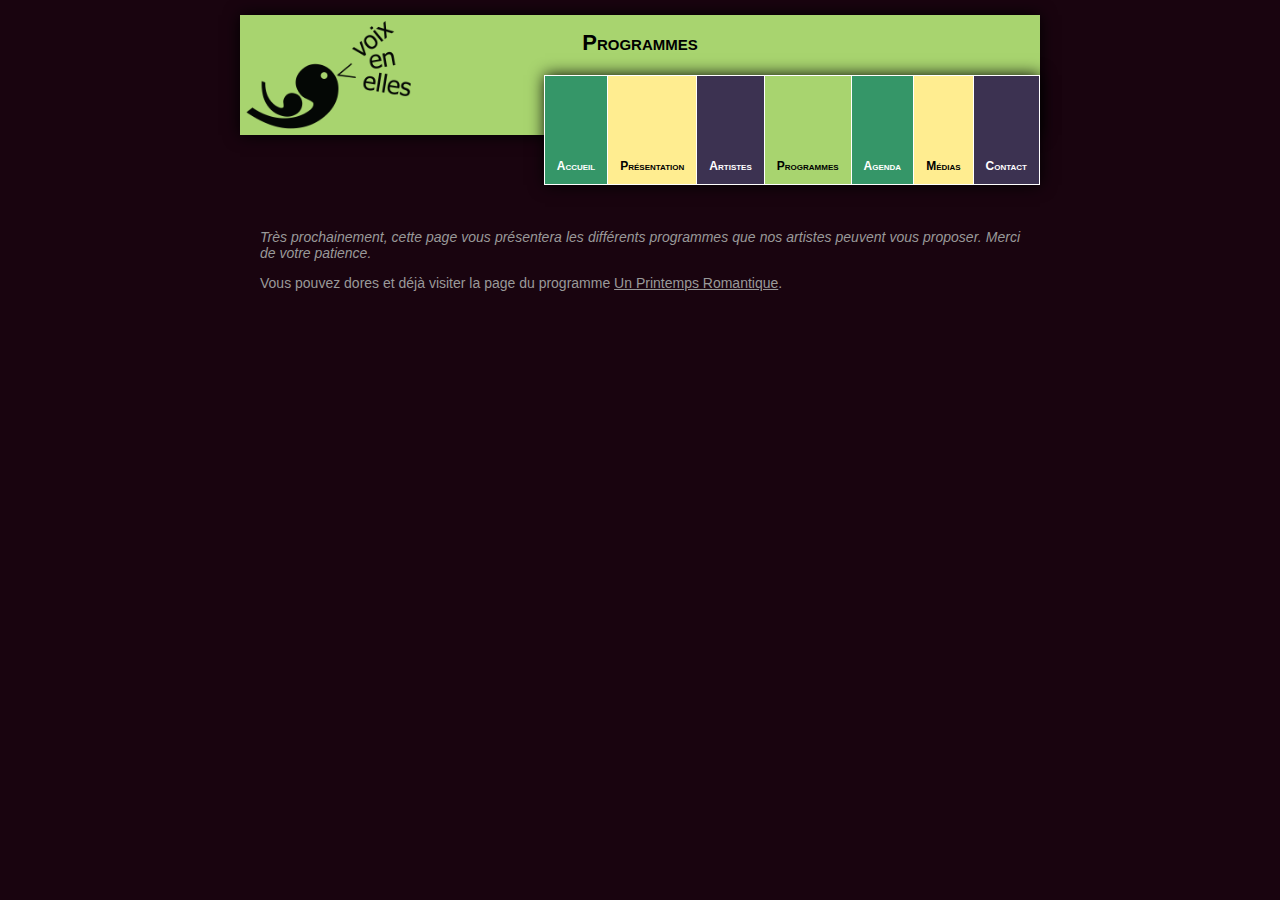
<file: programmes.html>
<!DOCTYPE html>
<html lang="fr-FR">
<head>
	<meta charset="UTF-8">
	<meta name="description" content="site de présentation de l'association Compagnie des Voix en Elles" />
	<meta name="author" content="Lionel Orry" />
	<meta name="keywords" content="Voix en Elles,association,musique,chant,lyrique,piano" />
	<title>Compagnie des Voix en Elles - Programmes</title>
	<link rel="stylesheet" href="default.css" />
	<style type="text/css">
	</style>
	<script>
  (function(i,s,o,g,r,a,m){i['GoogleAnalyticsObject']=r;i[r]=i[r]||function(){
  (i[r].q=i[r].q||[]).push(arguments)},i[r].l=1*new Date();a=s.createElement(o),
  m=s.getElementsByTagName(o)[0];a.async=1;a.src=g;m.parentNode.insertBefore(a,m)
  })(window,document,'script','//www.google-analytics.com/analytics.js','ga');

  ga('create', 'UA-12624015-3', 'auto');
  ga('send', 'pageview');
	</script>
</head>
<body>
	<header class="menu">
		<a href="index.html"><img id="logo" src="logo_vee.png" alt="Logo VoixEnElles"></a>
		<nav>
			<a id="menu-1" href="index.html">Accueil</a>
			<a id="menu-2" href="presentation.html">Présentation</a>
			<a id="menu-3" href="artistes.html">Artistes</a>
			<a id="menu-4" href="programmes.html">Programmes</a>
			<a id="menu-5" href="agenda.html">Agenda</a>
			<a id="menu-6" href="medias.html">Médias</a>
			<a id="menu-7" href="contact.html">Contact</a>
		</nav>
		<p>Programmes</p>
	</header>
	<div class="container">
		<section>
			<p><em>Très prochainement, cette page vous présentera les différents
			programmes que nos artistes peuvent vous proposer. Merci de votre
			patience.</em></p>
			<p>Vous pouvez dores et déjà visiter la page du programme
			<a href="http://printempsromantique.github.io">Un Printemps Romantique</a>.</p>
		</section>
		<!--<aside>
		</aside>-->
	</div>
</body>
</html>
</file>
<file: default.css>
/*rgba(210,33,101,1);*//*rgba(100,58,59,0.6);*/
/*@color2;*/
.shadow1 {
  box-shadow: 0 0 15px black;
}
body {
  margin: 15px auto 0 auto;
  width: 60%;
  min-width: 800px;
  background-color: #19040f;
  font-family: sans-serif;
  font-size: 14px;
  color: #999999;
  text-align: justify;
}
a {
  color: inherit;
}
h1 {
  text-align: center;
  color: #ffed90;
}
h2 {
  text-align: center;
  color: #ffed90;
  font-size: 1.3em;
}
hr {
  background-color: #999999;
  border: none;
  height: 3px;
  margin-bottom: 1em;
}
.menu {
  box-shadow: 0 0 15px black;
  background-color: #a8d46f;
  margin-bottom: 5em;
  color: black;
  display: block;
  position: relative;
  font-size: 12px;
  width: 100%;
  height: 10em;
}
.menu > a > img {
  float: left;
  height: 9em;
  margin: 0.5em;
  display: block;
}
.menu h1 {
  padding-top: 1em;
}
.menu nav {
  display: block;
  position: absolute;
  box-shadow: 0 0 15px black;
  margin-top: 5em;
  right: 0;
  /*margin: 0 0 0 auto;*/
  /*9em;*/

  padding: 0;
  /*width: 60%;*/

}
.menu nav > a {
  display: block;
  float: left;
  font-size: 12px;
  text-align: center;
  vertical-align: bottom;
  height: 4em;
  line-height: 5em;
  border: 1px solid white;
  margin-left: -1px;
  padding: 5em 1em 0 1em;
  color: #ffffff;
  /*opacity: 0.7;*/

  text-decoration: none;
  font-family: "Tahoma", sans-serif;
  font-variant: small-caps;
  font-weight: bold;
}
.menu nav > a:hover {
  opacity: 1.0;
  padding-top: 7em;
  margin-bottom: -2em;
  box-shadow: 0px 0px 15px #DDAA44;
}
.menu > p {
  position: absolute;
  margin: 0;
  width: 100%;
  display: block;
  /*text-align: right;*/

  line-height: 55px;
  /*3.75em;*/

  /*margin-right: 0.5em;*/

  text-align: center;
  font-size: 22px;
  font-variant: small-caps;
  font-weight: bold;
}
a#menu-1 {
  background-color: #359668;
}
a#menu-2 {
  background-color: #ffed90;
  color: #000000;
}
a#menu-3 {
  background-color: #3c3251;
}
a#menu-4 {
  background-color: #a8d46f;
  color: #000000;
}
a#menu-5 {
  background-color: #359668;
}
a#menu-6 {
  background-color: #ffed90;
  color: #000000;
}
a#menu-7 {
  background-color: #3c3251;
}
.container {
  margin: 0;
  left: 0;
  padding: 20px;
}
aside {
  position: fixed;
  left: 10px;
  top: 35%;
  width: 20%;
  background: rgba(150, 150, 150, 0.5);
  /*border: 1px solid @color4;*/

  color: #222;
}
aside > * {
  margin: 5px;
}
aside > a {
  display: block;
  text-decoration: none;
}
aside > a:hover {
  text-decoration: underline;
}
aside h1 {
  text-align: center;
}
aside img {
  position: relative;
  max-width: 95%;
}
div.credits {
  margin: 0 10px;
  width: 250px;
  font-style: italic;
  text-align: center;
}
img.portrait {
  width: 250px;
  float: left;
  margin: 10px;
  box-shadow: 0 0 15px black;
}
img.affiche {
  display: block;
  margin: auto;
  box-shadow: 0 0 15px black;
  border: 2px solid white;
}
section.news div.newstitle {
  margin: 0 0 0 1em;
  padding: 0.2em;
  font-style: italic;
  font-size: 1.2em;
  background-color: rgba(255, 255, 255, 0.1);
  display: inline-block;
}
section.news span.date {
  float: right;
  font-style: italic;
  color: #555;
}
section.news p {
  margin-left: 2em;
}
article.artiste {
  min-height: 400px;
}
section.medias {
  margin: 0 -10%;
}
article.media {
  min-width: 420px;
  width: 49%;
  display: inline-block;
}
article.media iframe {
  margin: 10px;
  /*display: block;
        margin: 0 auto;*/

}
</file>
